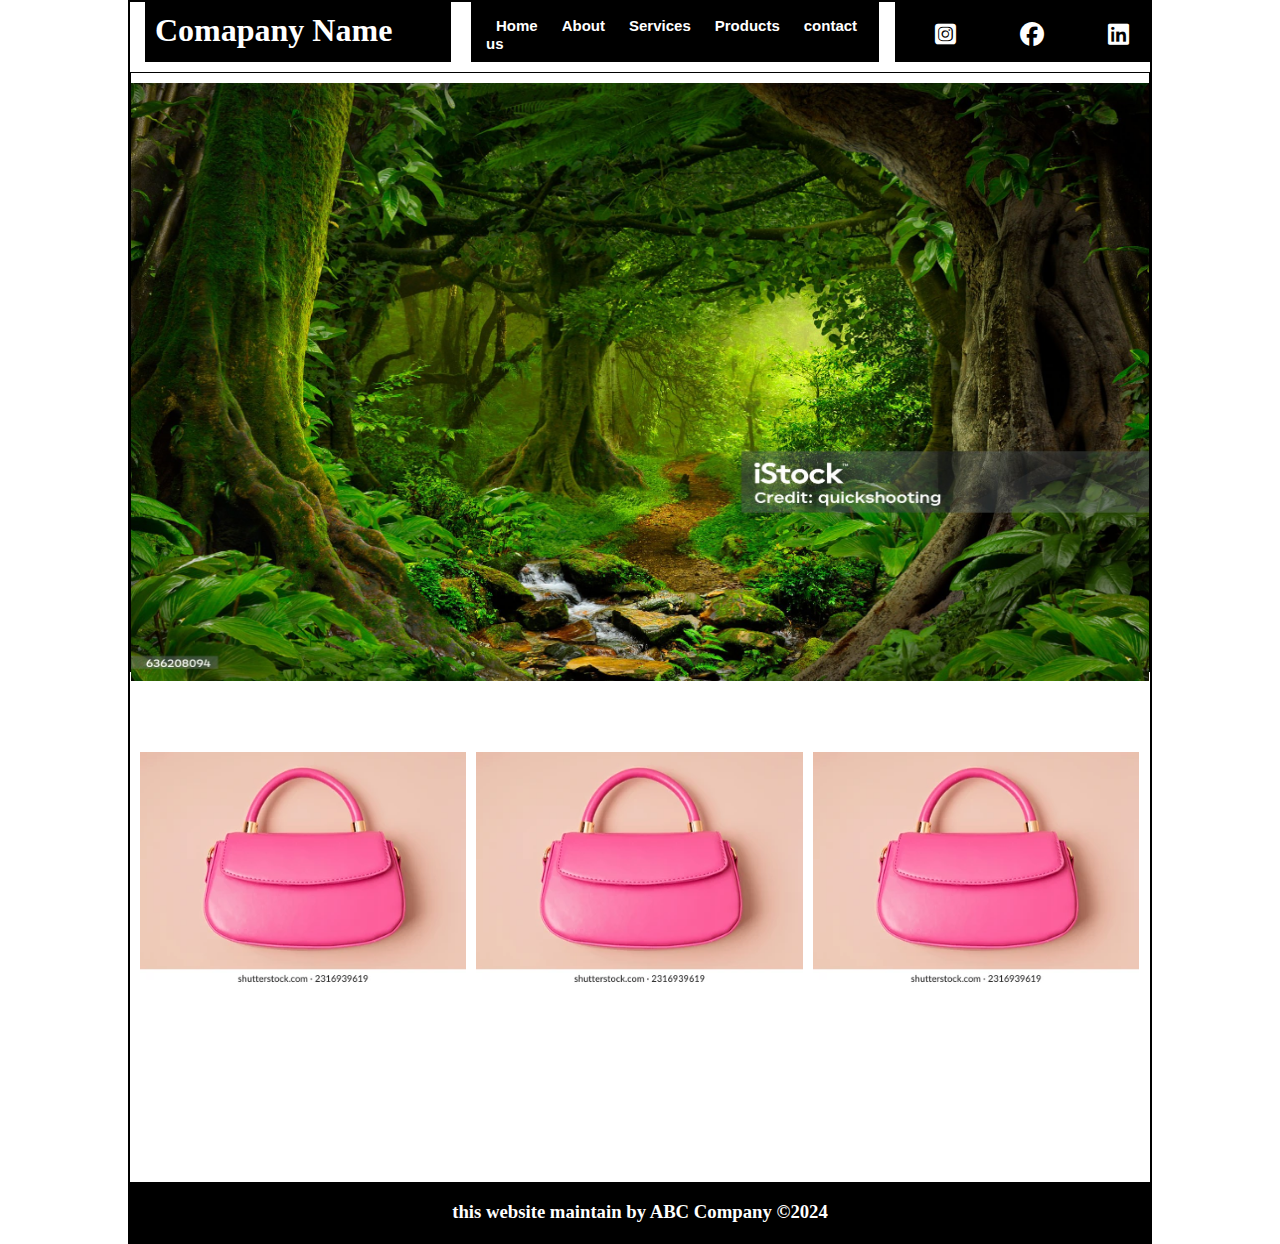
<file: index.html>
<!DOCTYPE html>
<html lang="en">
    <head>
        <meta charset="UTF-8">
        <meta name="viewport" content="width=device-width , initial scale=1.0">
        <title>Document</title>
        <link rel="stylesheet" href="style.css">
        <link rel="stylesheet" href="https://cdnjs.cloudflare.com/ajax/libs/font-awesome/6.5.2/css/all.min.css" >
    <body>
        <div class="wrapper">
                 <div class="main-header-div">
                <div class="logo">
                    <h1>Comapany Name</h1>
                </div>
            
            <div class ="menu">
               
                <a href="Home">Home</a>
                <a href="About">About</a>
                <a href="Services">Services</a>
                <a href="Products">Products</a>
                <a href="Contact us">contact us</a>
            </div>
                <div class="follow">
                    <i class="fa-brands fa-square-instagram"></i>
                    <i class="fa-brands fa-facebook"></i>
                    <i class="fa-brands fa-linkedin"></i>
            </div>
            </div>
            <div class="slider clearfix">
                <img src="images/tree.jpg">
            </div>
            <div class="main-prod-div clearfix">
                
                <div class="box">
                    <img src="images/purse.webp">
                </div>
                <div class="box">
                    <img src="images/purse.webp">
                </div>
                <div class="box">
                    <img src="images/purse.webp">
                </div>
            </div>
               <div class="footer">
                <h3>this website maintain by ABC Company &copy;2024</h3>
               </div>
        </div>
        </body>
</html>
</file>
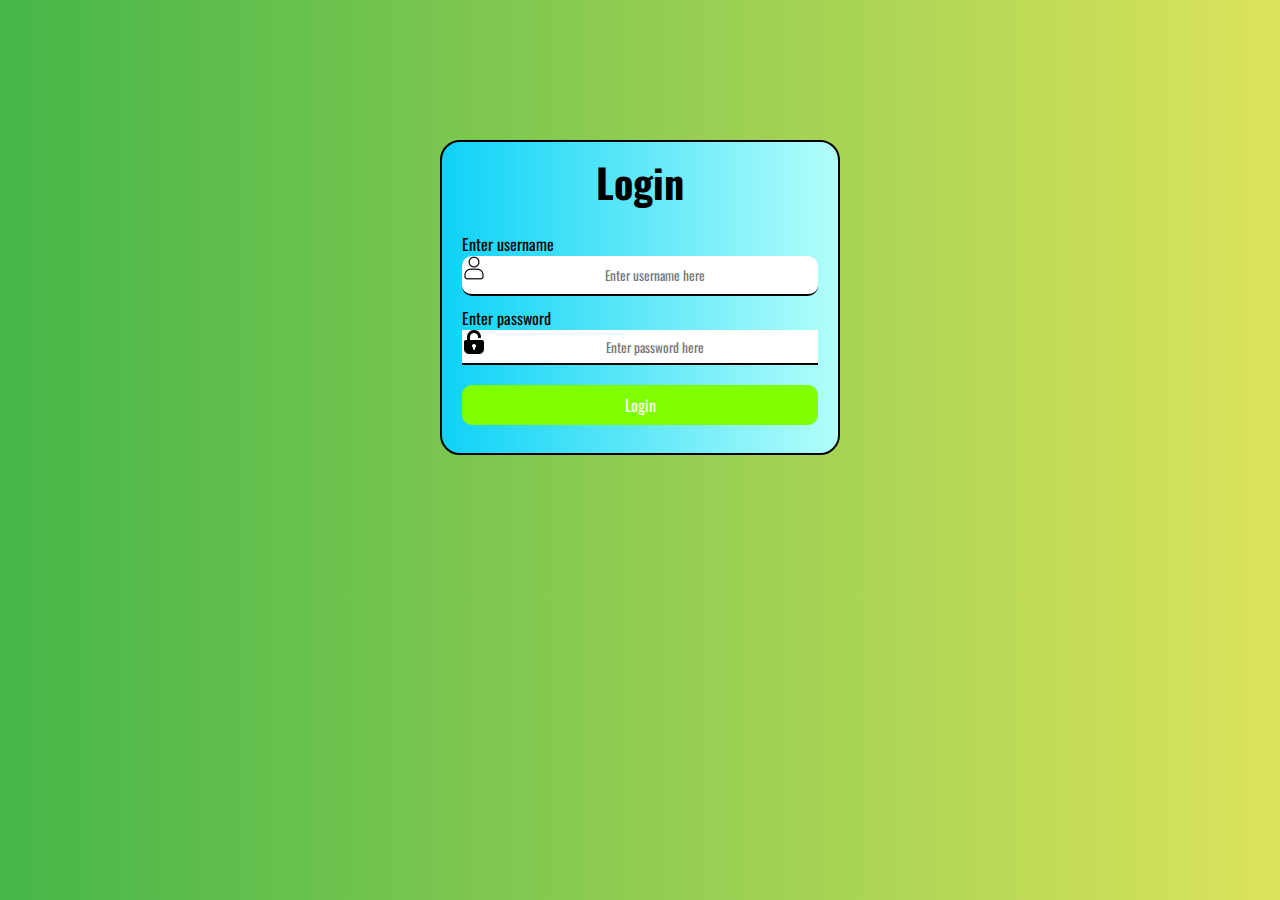
<file: current.html>
<!DOCTYPE html>
<html lang="en">
    <head>
        <meta charset="UTF-8">
        <meta name="viewport" content="width=device-width , initial scale=1.0">
        <title>Document</title>
        <link rel="stylesheet" href="layout5.css">
    </head>
    <body>
        <div class="box">
            <div class="header">
                <h1>Login</h1>
            </div>
            <div class="form-fields">
                <form action="#" method="">
                <label for="username">Enter username</label>
                <input type="text" id="username" autocomplete="off" placeholder="Enter username here" required>
                <label for="password">Enter password</label>
                <input type="password" id="password" autocomplete="off" placeholder="Enter password here" required>
                <input type="submit" value="Login"></input>
                </form>
            </div>
        </div>
    </body>
</html>
</file>
<file: style.css>
*
{
    margin:0;
    padding:0;
    box-sizing: border-box;
}
.wrapper
{
    width:80%;
    min-height: 100px;
    margin:auto;
    border: 2px solid black;
}
.main-header-div
{
    width: 100%;
    height:60px;
}
.clearfix::after{
    content:"";
    clear:both;
    display: block;
}  
.main-header-div .logo{
    width: 30%;
    height: 60px;
    background-color: black;
    margin-right: 10px;
    float: left;
    border-color: brown;
    border-width: 20px;
}
.logo h1{
    color: white;
    padding: 10px;
}
.main-header-div .menu{
    width:40%;
    height: 60px;
     background-color: black; 
     margin-right: 10px;
    float:left;
    padding:15px;
    border-width: 20px;
    border-color: brown;
}
.menu a{
    color:white;
    padding: 10px;
    text-decoration: none;
    font-family: Verdana, Geneva, Tahoma, sans-serif;
    font-size: 15px;
    font-weight: bold;
}
.menu a:hover{
    background-color: orange;
    color: white;
}
.main-header-div .follow{
    width:25%;
    height: 60px;
     background-color: black; */
    padding-top: 10px;
    float: right;
    color:white;
}
.main-header-div .menu:nth-child(2)
{
    margin-left: 10px;
    margin-right: 10px;
}
.main-header-div .logo:nth-child(1)
{
    margin-left: 15px;
}
.follow i{
    color: white;
    font-size: 1.5em;
    padding:5px;
    padding-left: 40px;
    padding-right: 20px;
    padding-top: 20px;
}
.follow i:hover{
    color:royalblue;
}
.slider{
    width:100%;
    height: 600px;
    border: 1px solid #000;
    margin-top: 10px;
    margin-bottom: 10px;
}
.slider img{
    width:100%;
    height: 100%;
    margin-top: 10px;
}
.main-prod-div{
    width:100%;
    min-height: 500px;
}
.clearfix::after{
    content:"";
    clear:both;
    display: block;
}
.main-prod-div .box{
    width: 32%;
    min-height: 400px;
    float:left;
    box-shadow: rgba(red, green, blue, alpha);
    margin-bottom: 10px;
    margin-top: 70px;
}
.main-prod-div .box:nth-child(1){
    margin-left: 10px;
    margin-right: 10px;
}

.main-prod-div .box:nth-child(1)
{
    margin-left: 10px;
}
.main-prod-div .box:nth-child(3)
{
    margin-left: 10px;
}
.box img{
    width:100%;
    height:100%;
}
.footer
{
    width:100%;
    height:60px;
    background-color: black;
}
.footer h3{
    color:white;
    text-align: center;
    line-height: 60px;
}
</file>
<file: layout5.css>
@import url('https://fonts.googleapis.com/css2?family=Jersey+25&family=Oswald:wght@200..700&display=swap');

*
{
    margin:0;
    padding:0;
    box-sizing: border-box;
}
body
{
    background: #DCE35B;  /* fallback for old browsers */
    background: -webkit-linear-gradient(to right, #45B649, #DCE35B);  /* Chrome 10-25, Safari 5.1-6 */
    background: linear-gradient(to right, #45B649, #DCE35B); /* W3C, IE 10+/ Edge, Firefox 16+, Chrome 26+, Opera 12+, Safari 7+ */
    
}
.box
{
    width:400px;
    height: 315px;
    border:2px solid #000;
    margin: 140px auto;
    border-radius: 20px;
    background: #B2FEFA;  /* fallback for old browsers */
background: -webkit-linear-gradient(to right, #0ED2F7, #B2FEFA);  /* Chrome 10-25, Safari 5.1-6 */
background: linear-gradient(to right, #0ED2F7, #B2FEFA); /* W3C, IE 10+/ Edge, Firefox 16+, Chrome 26+, Opera 12+, Safari 7+ */

}
.header{
    width:100%;
}
.header h1{
    font-family: "Oswald", sans-serif;
    font-size: 40px;
    text-align: center;
    padding: 10px 20px;
}
.form-fields
{
    width: 100%;
    padding: 10px 20px;
}
label
{
    font-family: "Oswald", sans-serif;
    width:100%;
}
input[type=text]
{
    width: 100%;
    height: 40px;
    margin-bottom: 10px;
    outline: none;
    border: none;
    border-bottom: 2px solid black;
    font-family: "Oswald", sans-serif;
    background-image: url(../images/user.png);
    background-repeat: no-repeat;
    padding-left: 30px;
    text-align: center;
    border-radius: 10px;
}
input[type=text]::placeholder
{
    text-align: center;
}
input[type=text]:focus
{
    border-color: greenyellow;
    background-color: orange;
}
input[type=password]
{
    width: 100%;
    height: 35px;
    outline: none;
    border: none;
    border-bottom: 2px solid black;
    font-family: "Oswald", sans-serif;
    background-image: url(../images/pas.png);
    background-repeat: no-repeat;
    padding-left: 30px;
    text-align: center;
} 
input[type=password]:focus
{
    border-color: black;
    background-color: hotpink;
}
input[type=submit]
{
    width:100%;
    height: 40px;
    margin-top: 20px;
    border: none;
    background-color: chartreuse;
    color: white;
    font-family: "Oswald", sans-serif;;
    font-size: 16px;
    border-radius: 10px;
}
input[type=submit]:hover{
    background-color: purple;
    color: white;
}
</file>
